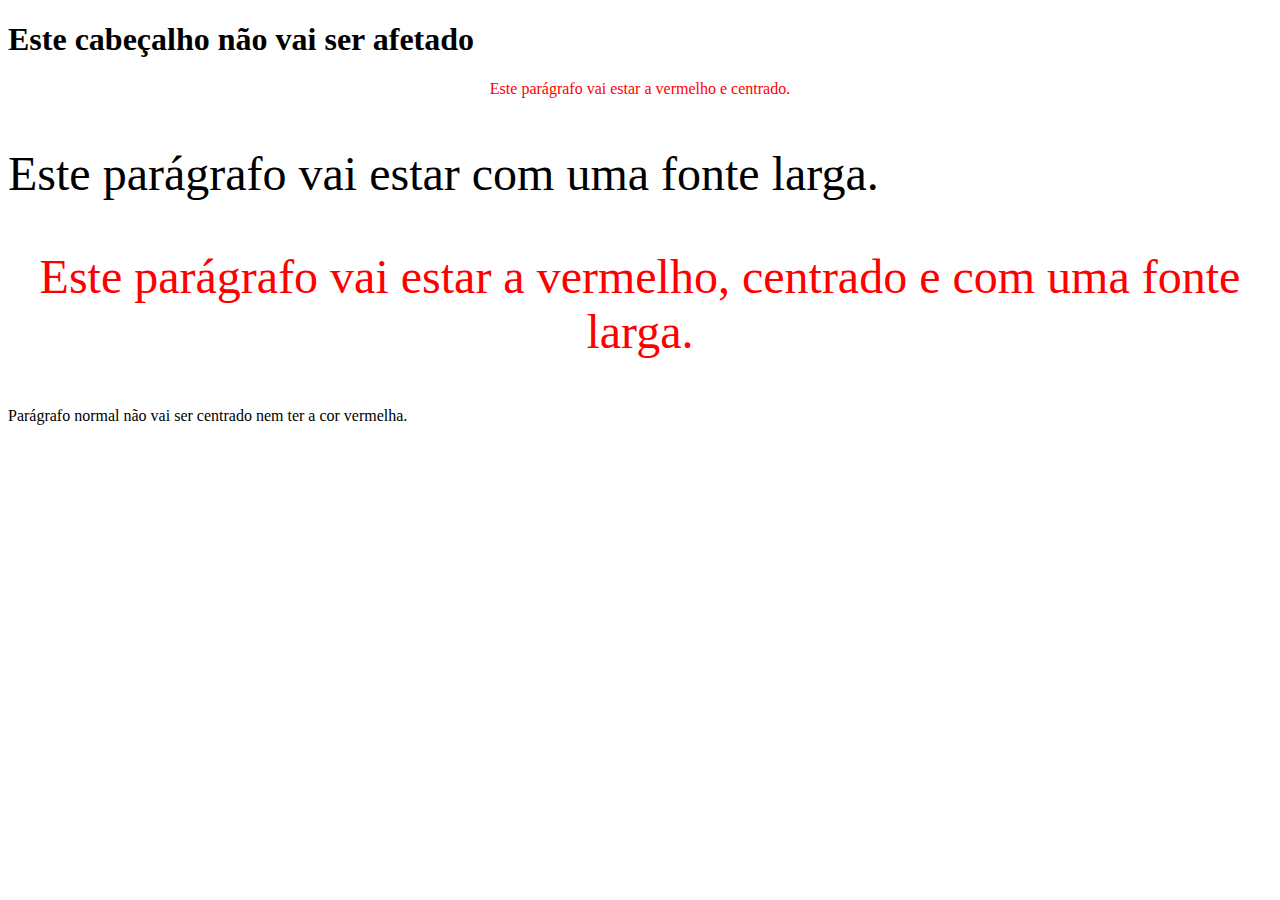
<file: index.html>
<!DOCTYPE html>
<html>
   <head>
      <title>PT06 - EX5</title>
      <meta charset="UTF-8">
      <link rel="stylesheet" href="styles.css">
   </head>
   <body>
      <h1 class="centro">Este cabeçalho não vai ser afetado</h1>
      <!-- A classe centro não vai afetar h1 porque foi definida só para p -->
      <p class="centro">Este parágrafo vai estar a vermelho e centrado.</p>
      <p class="largo">Este parágrafo vai estar com uma fonte larga.</p>
      <p class="centro largo">Este parágrafo vai estar a vermelho, centrado e com uma fonte larga.</p>
      <p>Parágrafo normal não vai ser centrado nem ter a cor vermelha.</p>
   </body>
</html>
</file>
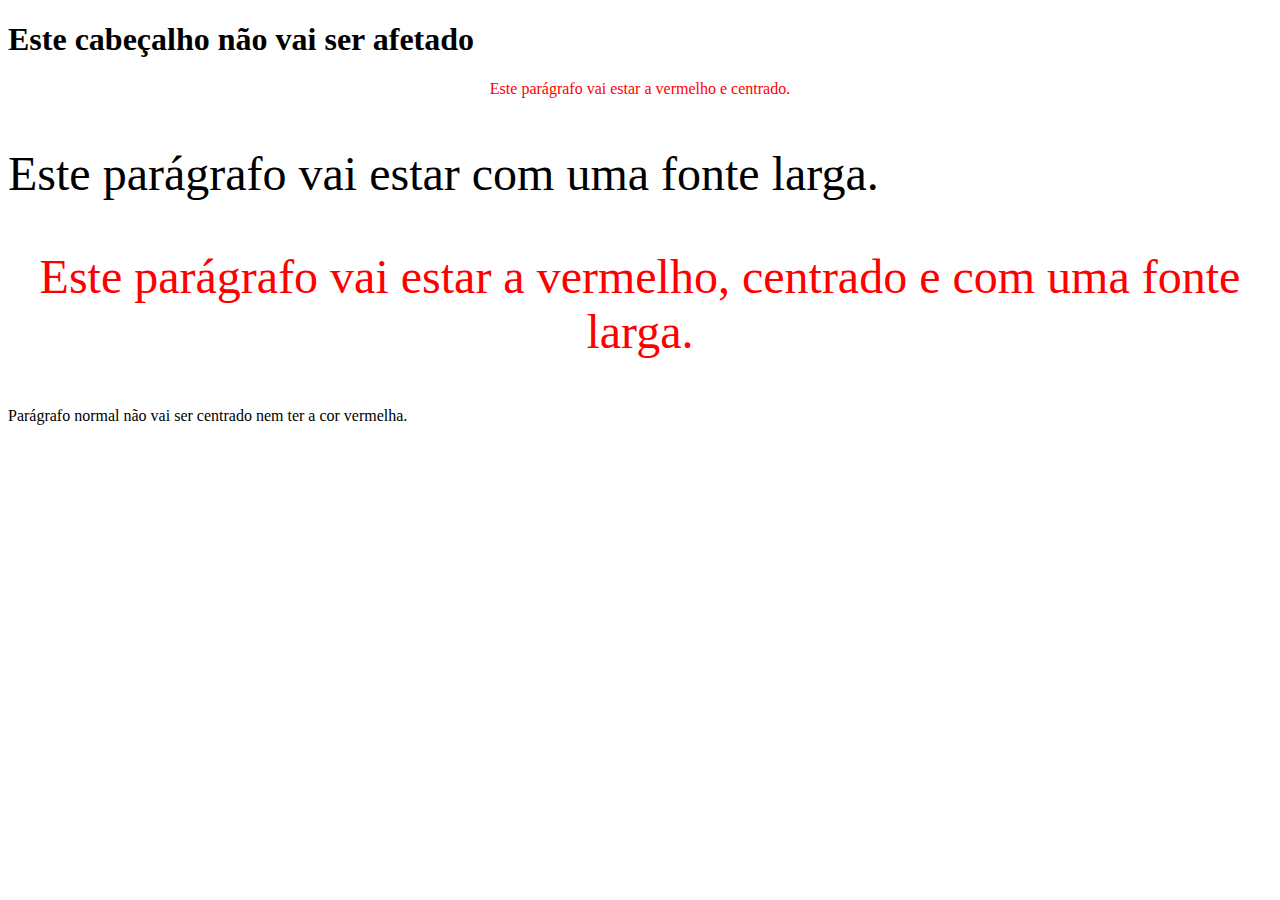
<file: exemplo5.html>
<!DOCTYPE html>

<html>

   <head>

		<link rel="stylesheet" type="text/css" href="estilo5.css">

   </head>

   <body>

      <h1 class="centro">Este cabeçalho não vai ser afetado</h1>

            <!-- A classe centro não vai afetar h1 porque foi definida só para p -->

      <p class="centro">Este parágrafo vai estar a vermelho e centrado.</p>

      <p class="largo">Este parágrafo vai estar com uma fonte larga.</p>

      <p class="centro largo">Este parágrafo vai estar a vermelho, centrado e com uma fonte larga.</p> 

      <p>Parágrafo normal não vai ser centrado nem ter a cor vermelha.</p> 

   </body>

</html>
</file>
<file: styles.css>
p.centro {
    text-align: center;
    color: red;
 }

 p.largo {
    font-size: 300%;
 }
</file>
<file: estilo5.css>
p.centro {
    text-align: center;
    color: red;
 }

 p.largo {
    font-size: 300%;
 }
</file>
